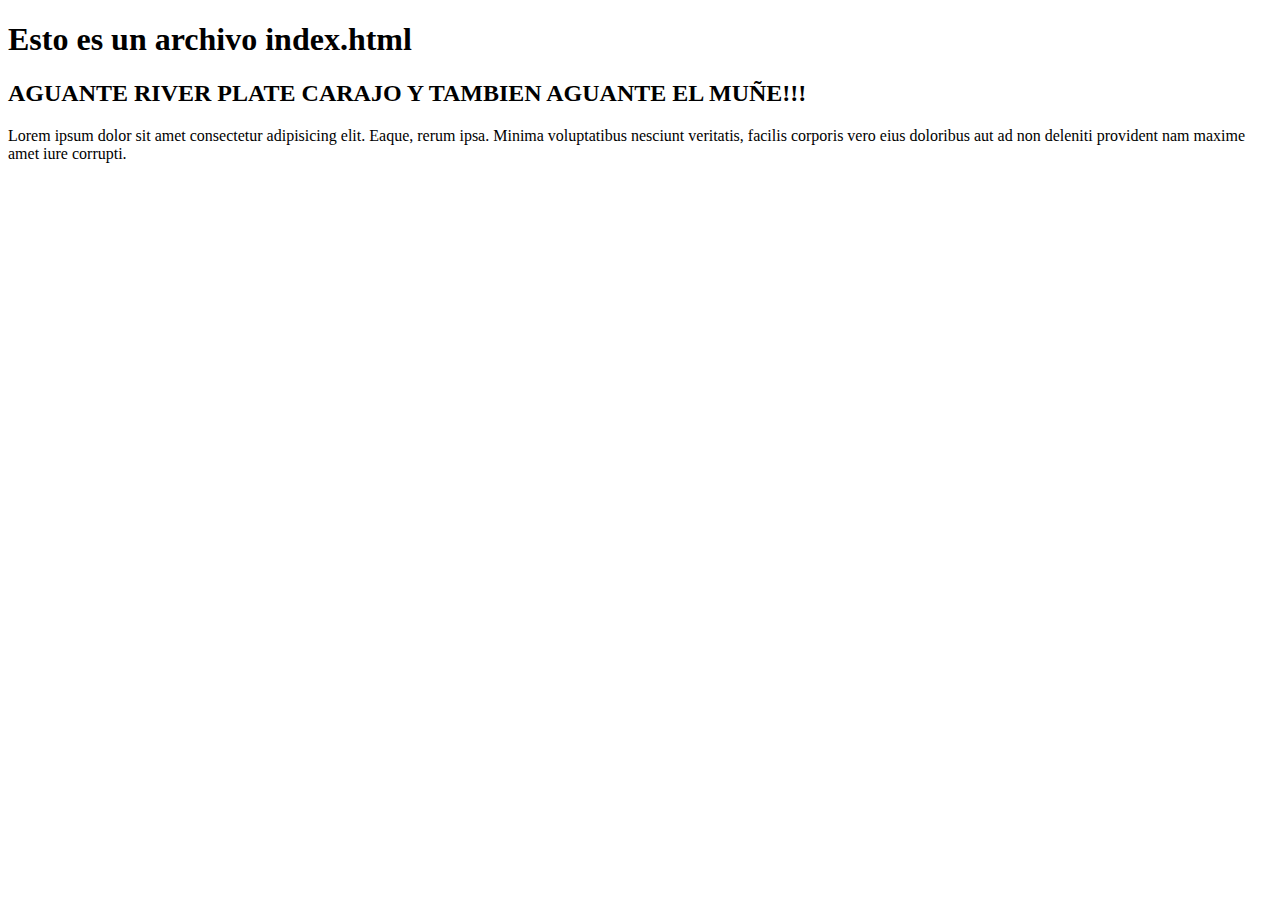
<file: index.html>
<!DOCTYPE html>
<html lang="en">
<head>
    <meta charset="UTF-8">
    <meta http-equiv="X-UA-Compatible" content="IE=edge">
    <meta name="viewport" content="width=device-width, initial-scale=1.0">
    <title>Document</title>
</head>
<body>
    <h1>Esto es un archivo index.html</h1>
    <h2>AGUANTE RIVER PLATE CARAJO Y TAMBIEN AGUANTE EL MUÑE!!!</h2>
    <p>Lorem ipsum dolor sit amet consectetur adipisicing elit. Eaque, rerum ipsa. Minima voluptatibus nesciunt veritatis, facilis corporis vero eius doloribus aut ad non deleniti provident nam maxime amet iure corrupti.</p>
</body>
</html>
</file>
